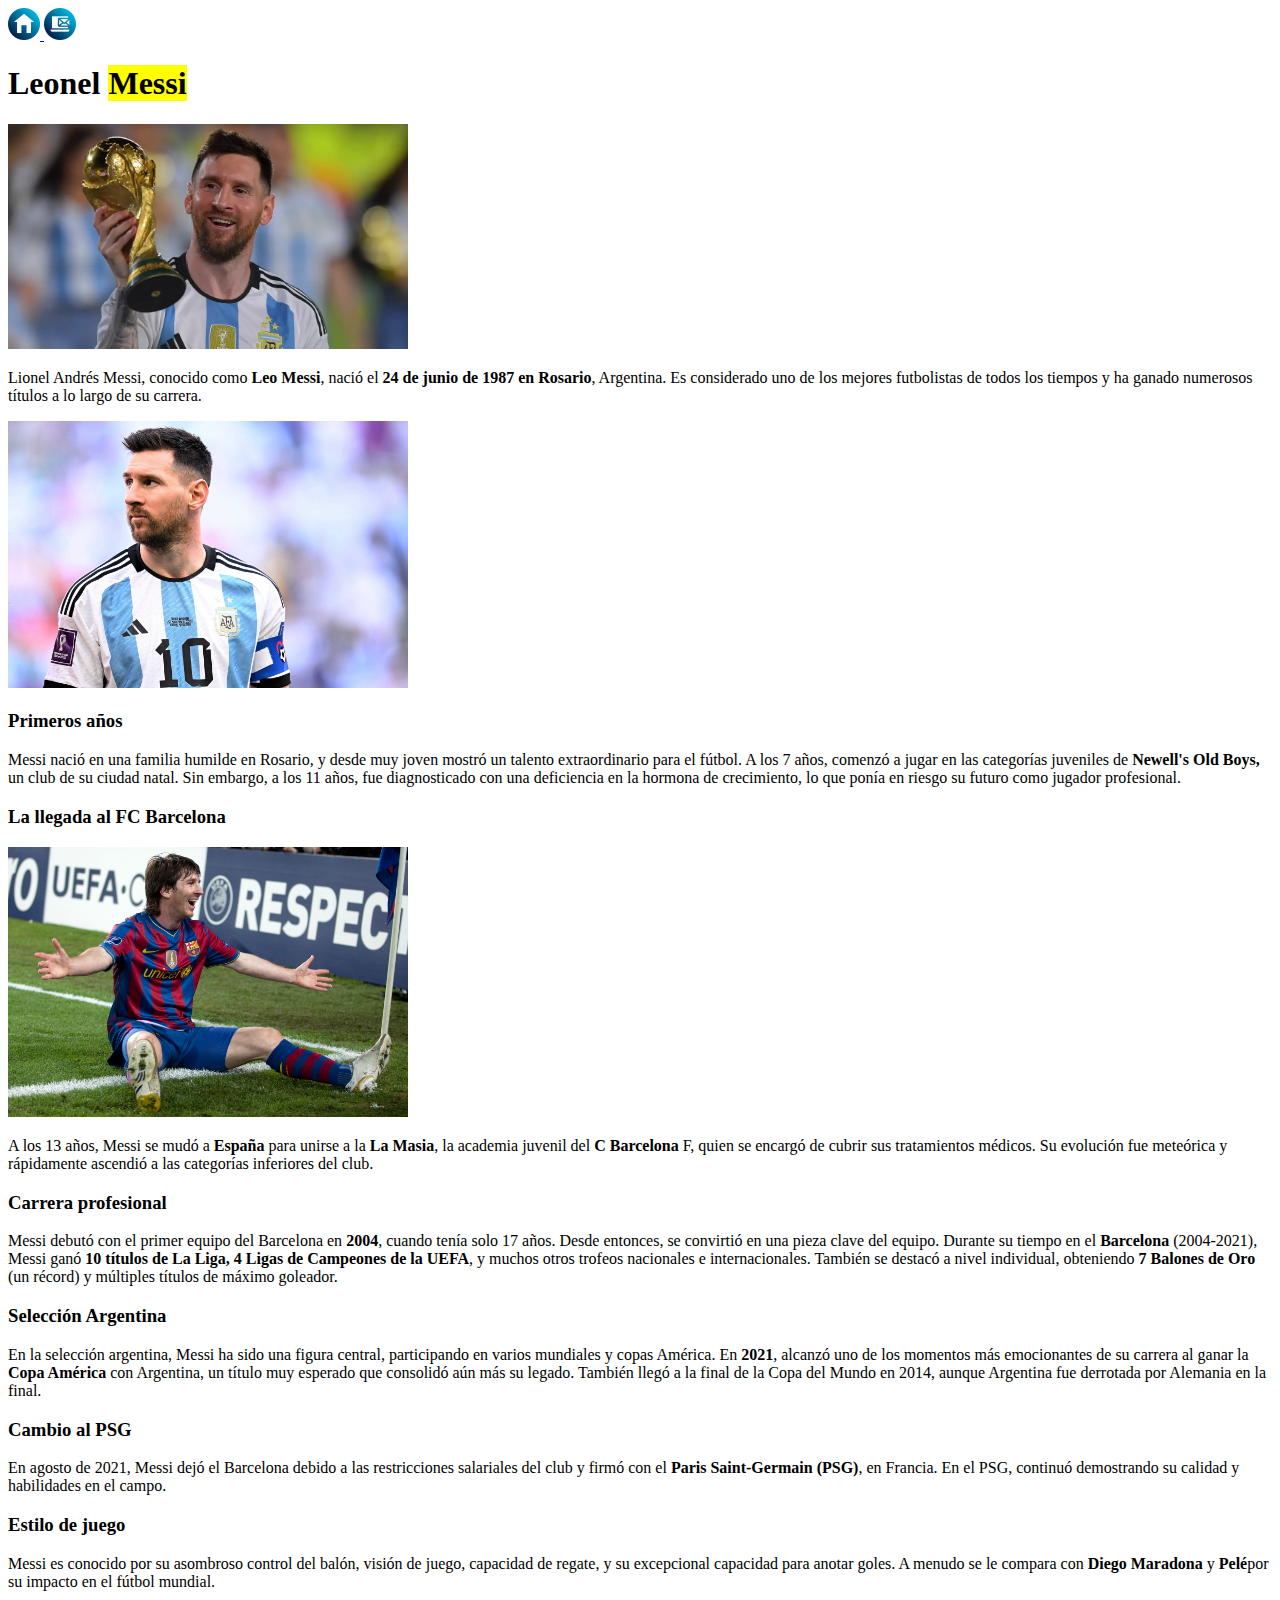
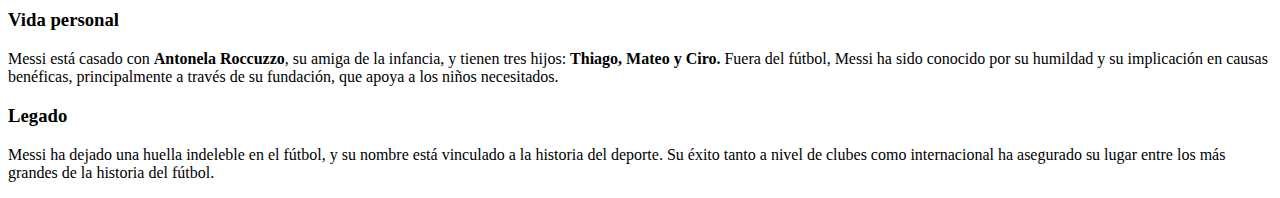
<file: semana_02/index.html>
<!DOCTYPE html>
<html lang="es">
<head>
    <meta charset="UTF-8">
    <meta name="viewport" content="width=device-width, initial-scale=1.0">
    <title>Leo Messi</title>
    <link rel="shortcut icon" href="images/futbol.png" type="image/x-icon">
</head>
<body>

    <a href="index.html">
        <img src="images/casa.png" alt="icono casa" width="32">
    </a>

    <a href="contactos.html">
        <img src="images/email.png" alt="icono email" width="32">
    </a>

    <h1>Leonel <mark>Messi</mark> </h1>
    <a href="images/messi.webp">
        <img src="images/messi.webp" width="400" alt="Leo Messi con la copa">

    </a>
    <p>
        Lionel Andrés Messi, conocido como <strong>Leo Messi</strong>, nació el <strong>24 de junio de 1987 en Rosario</strong>, Argentina. Es considerado uno de los mejores futbolistas de todos los tiempos y ha ganado numerosos títulos a lo largo de su carrera.
    </p>

    <img src="images/lionel-messi.jpg" alt="Lionel Messi" width="400">
    <h3>Primeros años</h3>
    <p>Messi nació en una familia humilde en Rosario, y desde muy joven mostró un talento extraordinario para el fútbol. A los 7 años, comenzó a jugar en las categorías juveniles de <strong>Newell's Old Boys,</strong>  un club de su ciudad natal. Sin embargo, a los 11 años, fue diagnosticado con una deficiencia en la hormona de crecimiento, lo que ponía en riesgo su futuro como jugador profesional.</p>


    <h3>La llegada al FC Barcelona</h3>
    <img 
        src="images/lionel-messi-barcelona.jpg" 
        alt="Lionel Messi Barcelona"
        width="400" >
    <p>
        A los 13 años, Messi se mudó a <strong>España</strong>  para unirse a la <strong>La Masia</strong>, la academia juvenil del <strong>C Barcelona</strong> F, quien se encargó de cubrir sus tratamientos médicos. Su evolución fue meteórica y rápidamente ascendió a las categorías inferiores del club.
    </p>

    <h3>Carrera profesional</h3>
    <p>
        Messi debutó con el primer equipo del Barcelona en <strong>2004</strong>, cuando tenía solo 17 años. Desde entonces, se convirtió en una pieza clave del equipo. Durante su tiempo en el <strong>Barcelona</strong>  (2004-2021), Messi ganó <strong>10 títulos de La Liga, 4 Ligas de Campeones de la UEFA</strong>, y muchos otros trofeos nacionales e internacionales. También se destacó a nivel individual, obteniendo <strong>7 Balones de Oro </strong> (un récord) y múltiples títulos de máximo goleador.
    </p>

    <h3>Selección Argentina</h3>
    <p>
        En la selección argentina, Messi ha sido una figura central, participando en varios mundiales y copas América. En <strong>2021</strong>, alcanzó uno de los momentos más emocionantes de su carrera al ganar la <strong>Copa América</strong>  con Argentina, un título muy esperado que consolidó aún más su legado. También llegó a la final de la Copa del Mundo en 2014, aunque Argentina fue derrotada por Alemania en la final.
    </p>

    <h3>Cambio al PSG</h3>
    <p>
        En agosto de 2021, Messi dejó el Barcelona debido a las restricciones salariales del club y firmó con el <strong>Paris Saint-Germain (PSG)</strong>, en Francia. En el PSG, continuó demostrando su calidad y habilidades en el campo.
    </p>

    <h3>Estilo de juego</h3>
    <p>
        Messi es conocido por su asombroso control del balón, visión de juego, capacidad de regate, y su excepcional capacidad para anotar goles. A menudo se le compara con <strong>Diego Maradona</strong> y <strong>Pelé</strong>por su impacto en el fútbol mundial.
    </p>

    <h3>Vida personal</h3>
    <p>
        Messi está casado con <strong>Antonela Roccuzzo</strong>, su amiga de la infancia, y tienen tres hijos: <strong>Thiago, Mateo y Ciro.</strong> Fuera del fútbol, Messi ha sido conocido por su humildad y su implicación en causas benéficas, principalmente a través de su fundación, que apoya a los niños necesitados.
    </p>

    <h3>Legado</h3>
    <p>
        Messi ha dejado una huella indeleble en el fútbol, y su nombre está vinculado a la historia del deporte. Su éxito tanto a nivel de clubes como internacional ha asegurado su lugar entre los más grandes de la historia del fútbol.
    </p>
</body>
</html>
</file>
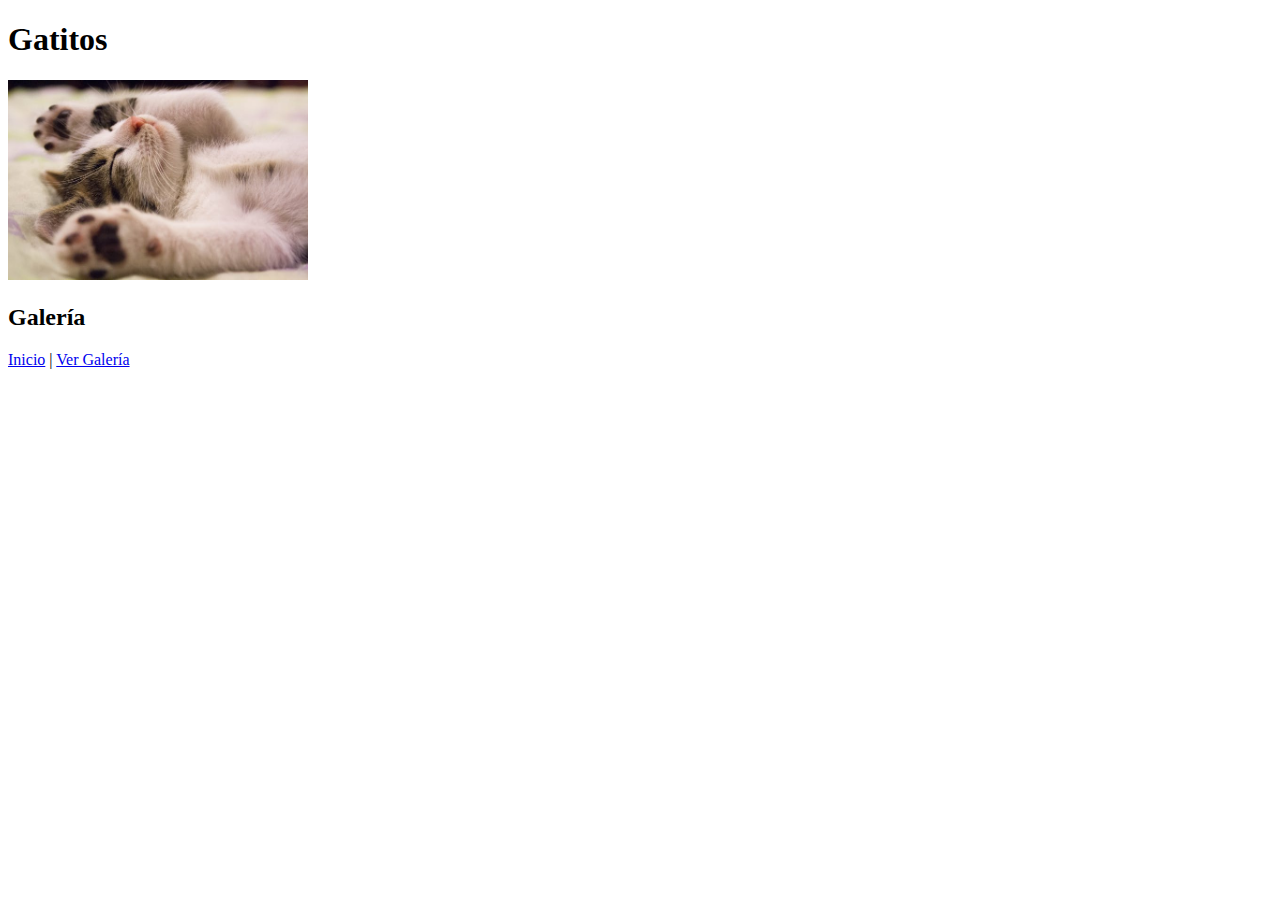
<file: semana_03/index.html>
<!DOCTYPE html>
<html lang="es">
<head>
    <meta charset="UTF-8">
    <title>Gatitos</title>
    <link rel="shortcut icon" href="images/pata.png" type="image/png">
</head>
<body>
    <h1>Gatitos</h1>
    <img src="images/durmiendo_s.jpg" alt="Gatito durmiendo" width="300">

    <h2>Galería</h2>

    <a href="index.html">Inicio</a> | 
    <a href="pages/galeria.html"> Ver Galería </a>


</body>
</html>
</file>
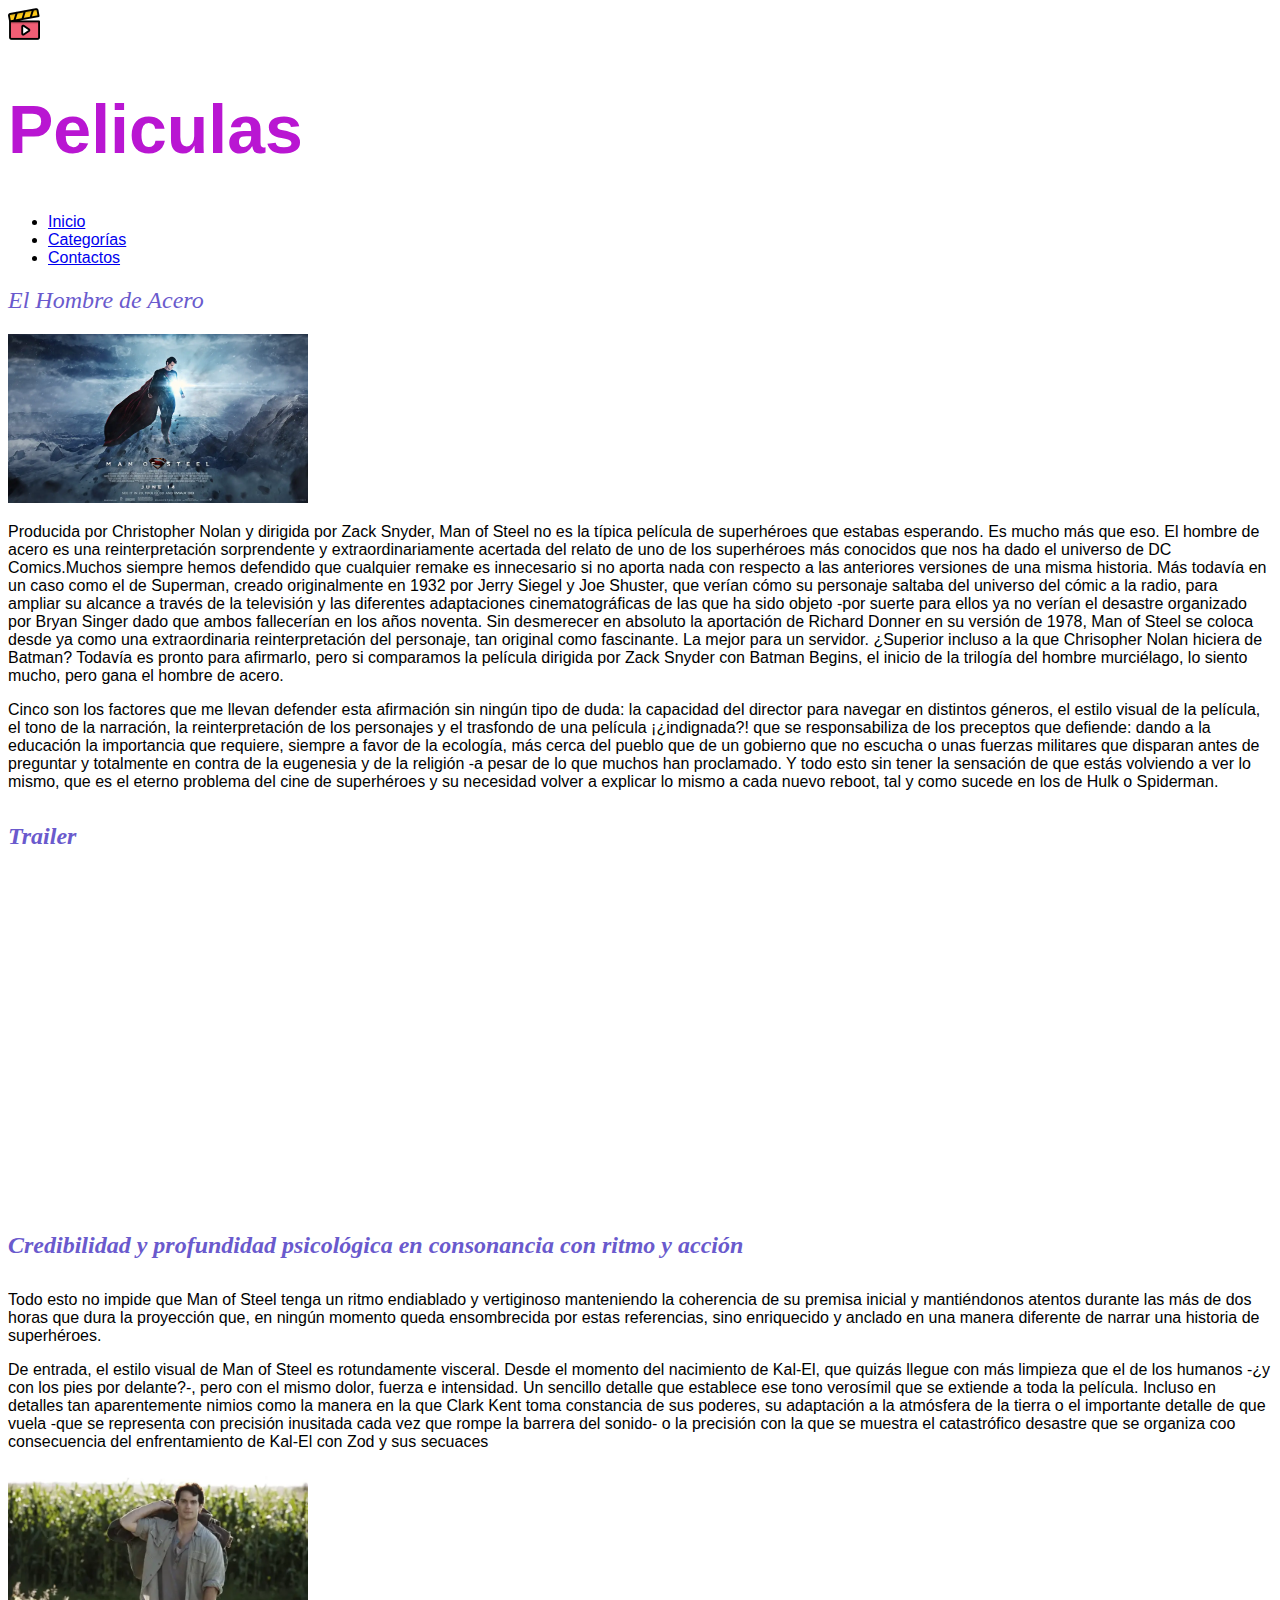
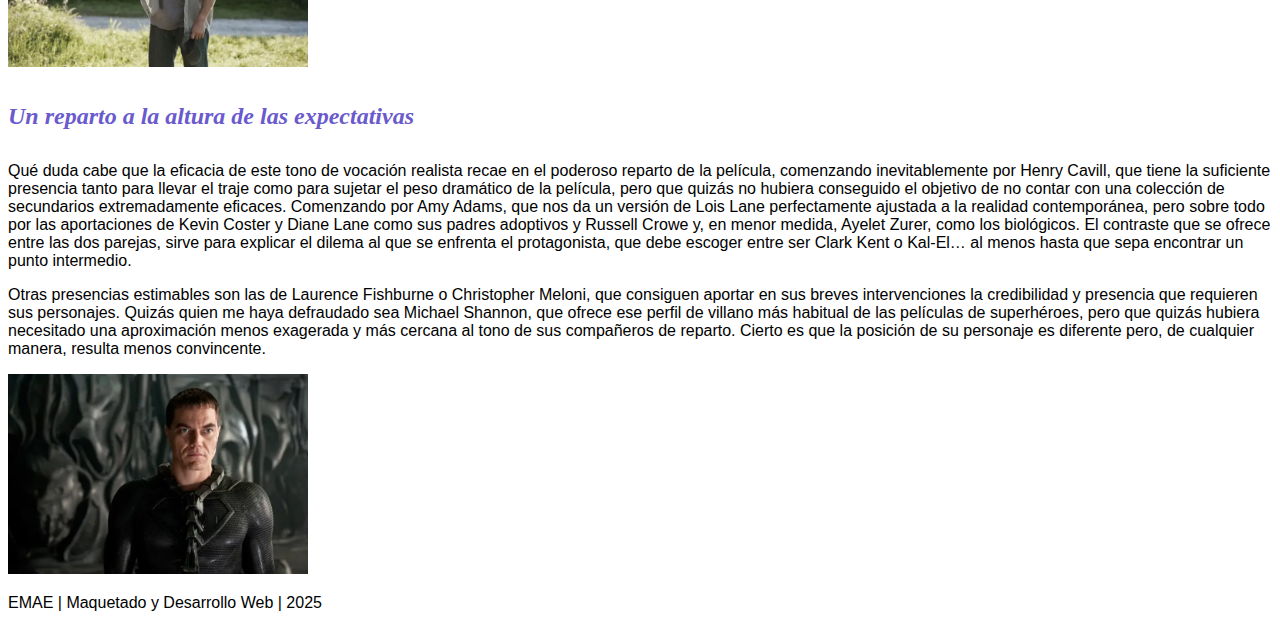
<file: semana_04/index.html>
<!DOCTYPE html>
<html lang="es">
<head>
    <meta charset="UTF-8">
    <link rel="shortcut icon" href="images/logo_s.png" type="image/png">
    <title>Peliculas</title>
    <link rel="stylesheet" href="style.css">
</head>
<body>
    <header>
        <img src="images/logo_s.png" width="32" alt="logo" title="Peliculas">
        <h1>Peliculas</h1>
    </header>

    <nav>
        <ul>
            <li>
                <a href="#">Inicio</a>
            </li>
            <li>
                <a href="#">Categorías</a>
            </li>
            <li>
                <a href="contactos.html">Contactos</a>
            </li>
        </ul>
    </nav>

    <main>
        <section>
            <h2>El Hombre de Acero</h2>
            <img src="images/portada.jpg" width="300" alt="Porta del hombre de acero">
        
            <p>
                Producida por Christopher Nolan y dirigida por Zack Snyder, Man of Steel no es la típica película de superhéroes que estabas esperando. Es mucho más que eso. El hombre de acero es una reinterpretación sorprendente y extraordinariamente acertada del relato de uno de los superhéroes más conocidos que nos ha dado el universo de DC Comics.Muchos siempre hemos defendido que cualquier remake es innecesario si no aporta nada con respecto a las anteriores versiones de una misma historia. Más todavía en un caso como el de Superman, creado originalmente en 1932 por Jerry Siegel y Joe Shuster, que verían cómo su personaje saltaba del universo del cómic a la radio, para ampliar su alcance a través de la televisión y las diferentes adaptaciones cinematográficas de las que ha sido objeto -por suerte para ellos ya no verían el desastre organizado por Bryan Singer dado que ambos fallecerían en los años noventa. Sin desmerecer en absoluto la aportación de Richard Donner en su versión de 1978, Man of Steel se coloca desde ya como una extraordinaria reinterpretación del personaje, tan original como fascinante. La mejor para un servidor. ¿Superior incluso a la que Chrisopher Nolan hiciera de Batman? Todavía es pronto para afirmarlo, pero si comparamos la película dirigida por Zack Snyder con Batman Begins, el inicio de la trilogía del hombre murciélago, lo siento mucho, pero gana el hombre de acero.
            </p>
        
            <p>
                Cinco son los factores que me llevan defender esta afirmación sin ningún tipo de duda: la capacidad del director para navegar en distintos géneros, el estilo visual de la película, el tono de la narración, la reinterpretación de los personajes y el trasfondo de una película ¡¿indignada?! que se responsabiliza de los preceptos que defiende: dando a la educación la importancia que requiere, siempre a favor de la ecología, más cerca del pueblo que de un gobierno que no escucha o unas fuerzas militares que disparan antes de preguntar y totalmente en contra de la eugenesia y de la religión -a pesar de lo que muchos han proclamado. Y todo esto sin tener la sensación de que estás volviendo a ver lo mismo, que es el eterno problema del cine de superhéroes y su necesidad volver a explicar lo mismo a cada nuevo reboot, tal y como sucede en los de Hulk o Spiderman.
            </p>
        
        </section>
        
        <section>
            <h4>Trailer</h4>
            <iframe width="560" height="315" src="https://www.youtube.com/embed/VzeDi7YR6gs?si=_t1k2mXBCamrEIqN" title="YouTube video player" frameborder="0" allow="accelerometer; autoplay; clipboard-write; encrypted-media; gyroscope; picture-in-picture; web-share" referrerpolicy="strict-origin-when-cross-origin" allowfullscreen></iframe>
        </section>

        <section>
            <h4>Credibilidad y profundidad psicológica en consonancia con ritmo y acción</h4>
    
            <p>
                Todo esto no impide que Man of Steel tenga un ritmo endiablado y vertiginoso manteniendo la coherencia de su premisa inicial y mantiéndonos atentos durante las más de dos horas que dura la proyección que, en ningún momento queda ensombrecida por estas referencias, sino enriquecido y anclado en una manera diferente de narrar una historia de superhéroes.
            </p>
        
            <p>
                De entrada, el estilo visual de Man of Steel es rotundamente visceral. Desde el momento del nacimiento de Kal-El, que quizás llegue con más limpieza que el de los humanos -¿y con los pies por delante?-, pero con el mismo dolor, fuerza e intensidad. Un sencillo detalle que establece ese tono verosímil que se extiende a toda la película. Incluso en detalles tan aparentemente nimios como la manera en la que Clark Kent toma constancia de sus poderes, su adaptación a la atmósfera de la tierra o el importante detalle de que vuela -que se representa con precisión inusitada cada vez que rompe la barrera del sonido- o la precisión con la que se muestra el catastrófico desastre que se organiza coo consecuencia del enfrentamiento de Kal-El con Zod y sus secuaces
            </p>
        
            <img src="images/foto3.webp" width="300" alt="Clark Kent">
        </section>

        <section>
            <h4>Un reparto a la altura de las expectativas</h4>
    
            <p>
                Qué duda cabe que la eficacia de este tono de vocación realista recae en el poderoso reparto de la película, comenzando inevitablemente por Henry Cavill, que tiene la suficiente presencia tanto para llevar el traje como para sujetar el peso dramático de la película, pero que quizás no hubiera conseguido el objetivo de no contar con una colección de secundarios extremadamente eficaces. Comenzando por Amy Adams, que nos da un versión de Lois Lane perfectamente ajustada a la realidad contemporánea, pero sobre todo por las aportaciones de Kevin Coster y Diane Lane como sus padres adoptivos y Russell Crowe y, en menor medida, Ayelet Zurer, como los biológicos. El contraste que se ofrece entre las dos parejas, sirve para explicar el dilema al que se enfrenta el protagonista, que debe escoger entre ser Clark Kent o Kal-El… al menos hasta que sepa encontrar un punto intermedio.
            </p>
            <p>
                Otras presencias estimables son las de Laurence Fishburne o Christopher Meloni, que consiguen aportar en sus breves intervenciones la credibilidad y presencia que requieren sus personajes. Quizás quien me haya defraudado sea Michael Shannon, que ofrece ese perfil de villano más habitual de las películas de superhéroes, pero que quizás hubiera necesitado una aproximación menos exagerada y más cercana al tono de sus compañeros de reparto. Cierto es que la posición de su personaje es diferente pero, de cualquier manera, resulta menos convincente.
            </p>
        
            <img src="images/foto4.webp" width="300" alt="Christopher Meloni">
        </section>

    </main>

    <footer>
        <p>EMAE | Maquetado y Desarrollo Web | 2025</p>
    </footer>

</body>
</html>
</file>
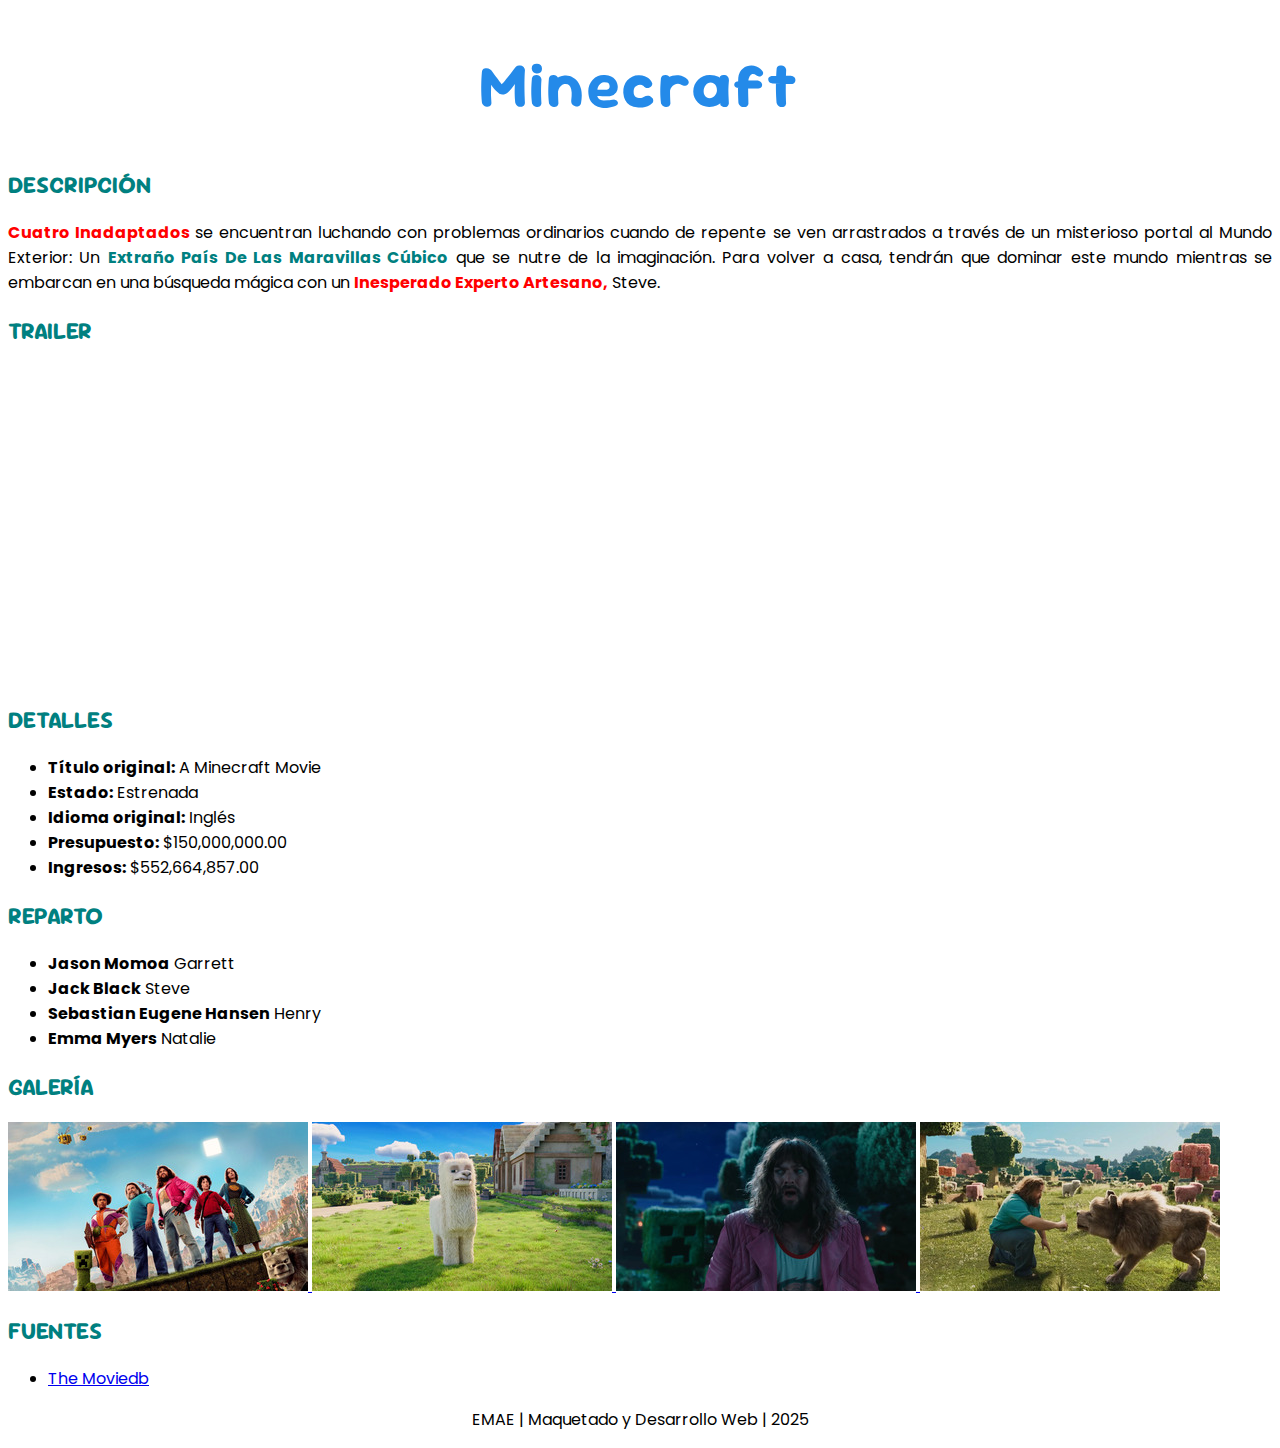
<file: semana_05/index.html>
<!DOCTYPE html>
<html lang="es">
<head>
    <meta charset="UTF-8">
    <meta name="viewport" content="width=device-width, initial-scale=1.0">
    <link rel="shortcut icon" href="images/logo_s.png" type="image/png">
    <title>Minecraft</title>
    <link rel="stylesheet" href="style.css">
</head>
<body>
    <header>
        <h1>Minecraft</h1>
    </header>
    <main>
        <section>
            <h2>Descripción</h2>
            <p>
                <span class="text-rojo">Cuatro inadaptados </span>se encuentran luchando con problemas ordinarios cuando de repente se ven arrastrados a través de un misterioso portal al Mundo Exterior: Un <span class="text-verde">extraño país de las maravillas cúbico</span>  que se nutre de la imaginación. Para volver a casa, tendrán que dominar este mundo mientras se embarcan en una búsqueda mágica con un <span class="text-rojo">inesperado experto artesano,</span>  Steve.
            </p>
        </section>
        <section>
            <h2>Trailer</h2>
            <iframe width="560" height="315" src="https://www.youtube.com/embed/8znIQ02A20k?si=ltjn5sanVNUkWdx-" title="YouTube video player" frameborder="0" allow="accelerometer; autoplay; clipboard-write; encrypted-media; gyroscope; picture-in-picture; web-share" referrerpolicy="strict-origin-when-cross-origin" allowfullscreen></iframe>
        </section>
        <section>
            <h2>Detalles</h2>
            <ul>
                <li> <span>Título original:</span>  A Minecraft Movie</li>
                <li> <span>Estado:</span>  Estrenada</li>
                <li> <span>Idioma original:</span>  Inglés</li>
                <li> <span>Presupuesto:</span>  $150,000,000.00</li>
                <li><span>Ingresos:</span>  $552,664,857.00</li>
            </ul>
        </section>
        <section>
            <h2>Reparto</h2>
            <ul>
                <li> <strong>Jason Momoa</strong> Garrett</li>
                <li> <strong>Jack Black</strong> Steve</li>
                <li> <strong>Sebastian Eugene Hansen</strong> Henry</li>
                <li> <strong>Emma Myers</strong> Natalie</li>

            </ul>
        </section>
        <section>
            <h2>Galería</h2>
            <a href="images/foto1.webp">
                <img src="images/foto1_s.jpg" alt="Personajes" width="300">
            </a>

            <a href="images/oveja.webp">
                <img src="images/oveja_s.jpg" alt="Oveja">
            </a>

            <a href="images/foto3.webp">
                <img src="images/foto3_s.jpg" alt="Jason Momoa Garrett">
            </a>

            <a href="images/foto4.webp">
                <img src="images/foto4_s.jpg" alt="Jack Black Steve Y Lobo">
            </a>

        </section>
        <section>
            <h2>Fuentes</h2>
            <ul>
                <li>
                    <a href="https://www.themoviedb.org/movie/950387-a-minecraft-movie" target="_blank">The Moviedb</a>
                </li>
            </ul>
            
            
      
        </section>
    </main>
    <footer>
        <p>EMAE | Maquetado y Desarrollo Web | 2025 </p>
    </footer>
</body>
</html>
</file>
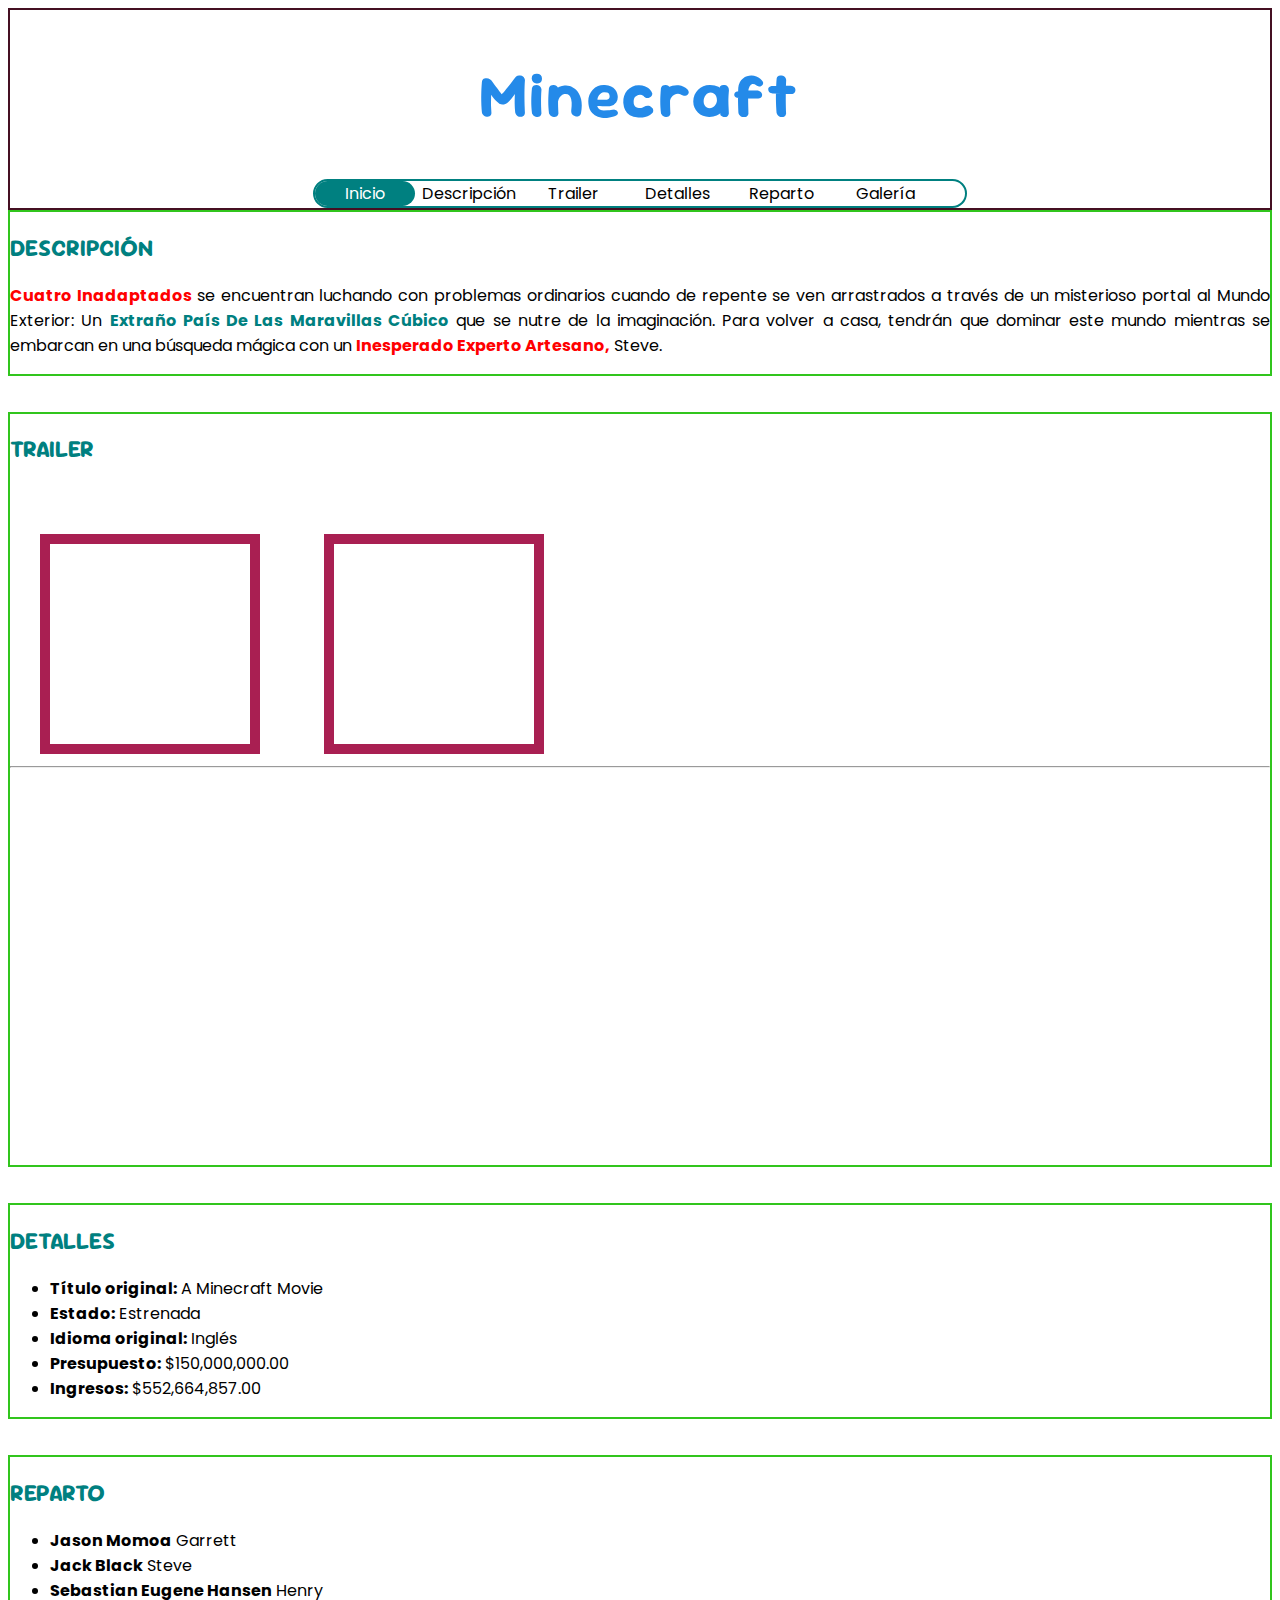
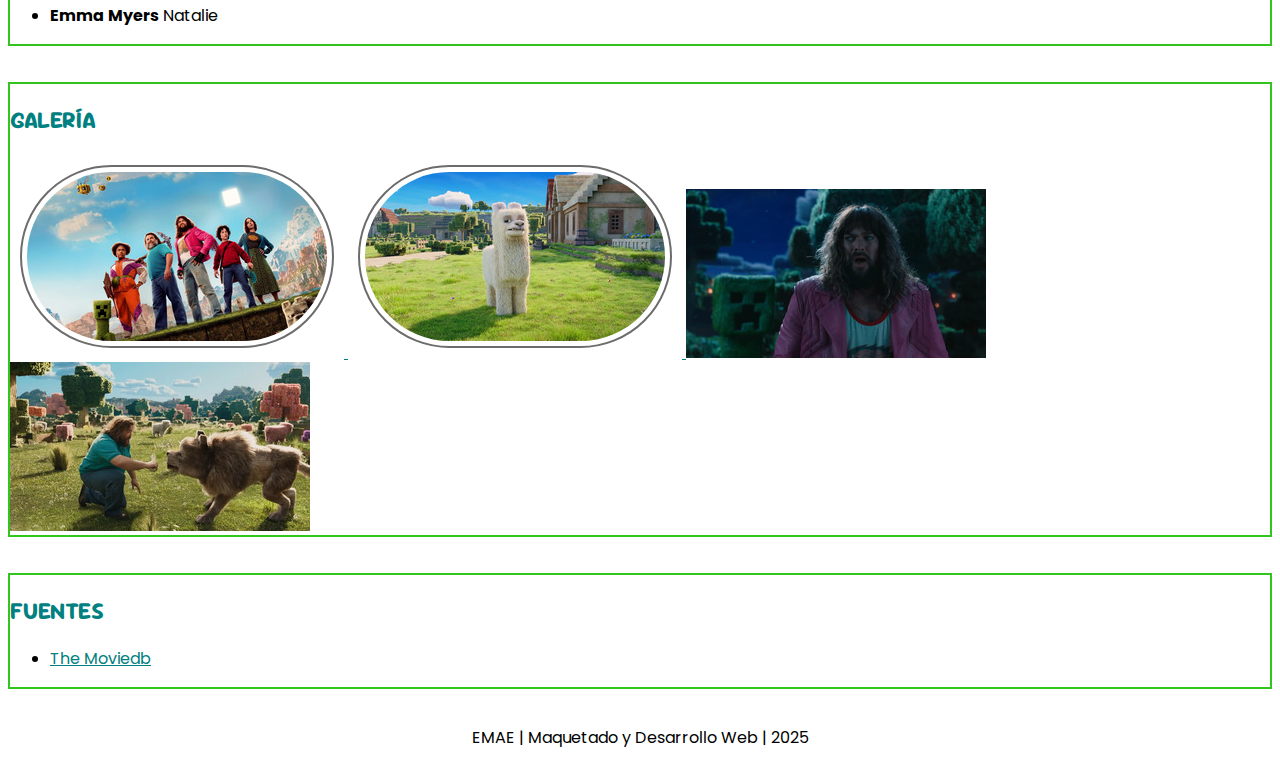
<file: semana_07/index.html>
<!DOCTYPE html>
<html lang="es">
<head>
    <meta charset="UTF-8">
    <meta name="viewport" content="width=device-width, initial-scale=1.0">
    <link rel="shortcut icon" href="images/logo_s.png" type="image/png">
    <title>Minecraft</title>
    <link rel="stylesheet" href="style.css">
</head>
<body>
    <header>
        <h1>Minecraft</h1>
        <ul class="menu">
            <li class="activo">Inicio</li>
            <li>Descripción</li>
            <li>Trailer</li>
            <li>Detalles</li>
            <li>Reparto</li>
            <li>Galería</li>
        </ul>
    </header>
    <main>
        <section>
            <h2>Descripción</h2>
            <p>
                <span class="text-rojo">Cuatro inadaptados </span>se encuentran luchando con problemas ordinarios cuando de repente se ven arrastrados a través de un misterioso portal al Mundo Exterior: Un <span class="text-verde">extraño país de las maravillas cúbico</span>  que se nutre de la imaginación. Para volver a casa, tendrán que dominar este mundo mientras se embarcan en una búsqueda mágica con un <span class="text-rojo">inesperado experto artesano,</span>  Steve.
            </p>
        </section>
        <section>
            <h2>Trailer</h2>
            <div class="box"></div>
            <div class="box"></div>
        
     
            <hr>
           
            <iframe width="560" height="315" src="https://www.youtube.com/embed/8znIQ02A20k?si=ltjn5sanVNUkWdx-" title="YouTube video player" frameborder="0" allow="accelerometer; autoplay; clipboard-write; encrypted-media; gyroscope; picture-in-picture; web-share" referrerpolicy="strict-origin-when-cross-origin" allowfullscreen></iframe>
        </section>
        <section>
            <h2>Detalles</h2>
            <ul>
                <li> <span>Título original:</span>  A Minecraft Movie</li>
                <li> <span>Estado:</span>  Estrenada</li>
                <li> <span>Idioma original:</span>  Inglés</li>
                <li> <span>Presupuesto:</span>  $150,000,000.00</li>
                <li> <span>Ingresos:</span>  $552,664,857.00</li>
            </ul>
        </section>
        <section>
            <h2>Reparto</h2>
            <ul>
                <li> <strong>Jason Momoa</strong> Garrett</li>
                <li> <strong>Jack Black</strong> Steve</li>
                <li> <strong>Sebastian Eugene Hansen</strong> Henry</li>
                <li> <strong>Emma Myers</strong> Natalie</li>

            </ul>
        </section>
        <section>
            <h2>Galería</h2>
            <a href="images/foto1.webp">
                <img class="foto" src="images/foto1_s.jpg" alt="Personajes" width="300">
            </a>

            <a href="images/oveja.webp">
                <img class="foto" src="images/oveja_s.jpg" alt="Oveja">
            </a>

            <a href="images/foto3.webp">
                <img  src="images/foto3_s.jpg" alt="Jason Momoa Garrett">
            </a>

            <a href="images/foto4.webp">
                <img src="images/foto4_s.jpg" alt="Jack Black Steve Y Lobo">
            </a>

        </section>
        <section>
            <h2>Fuentes</h2>
            <ul>
                <li>
                    <a class="link" id="moviedb" href="https://www.themoviedb.org/movie/950387-a-minecraft-movie" target="_blank">The Moviedb</a>
                </li>
            </ul>
            
            
      
        </section>
    </main>
    <footer>
        <p>EMAE | Maquetado y Desarrollo Web | 2025 </p>
    </footer>
</body>
</html>
</file>
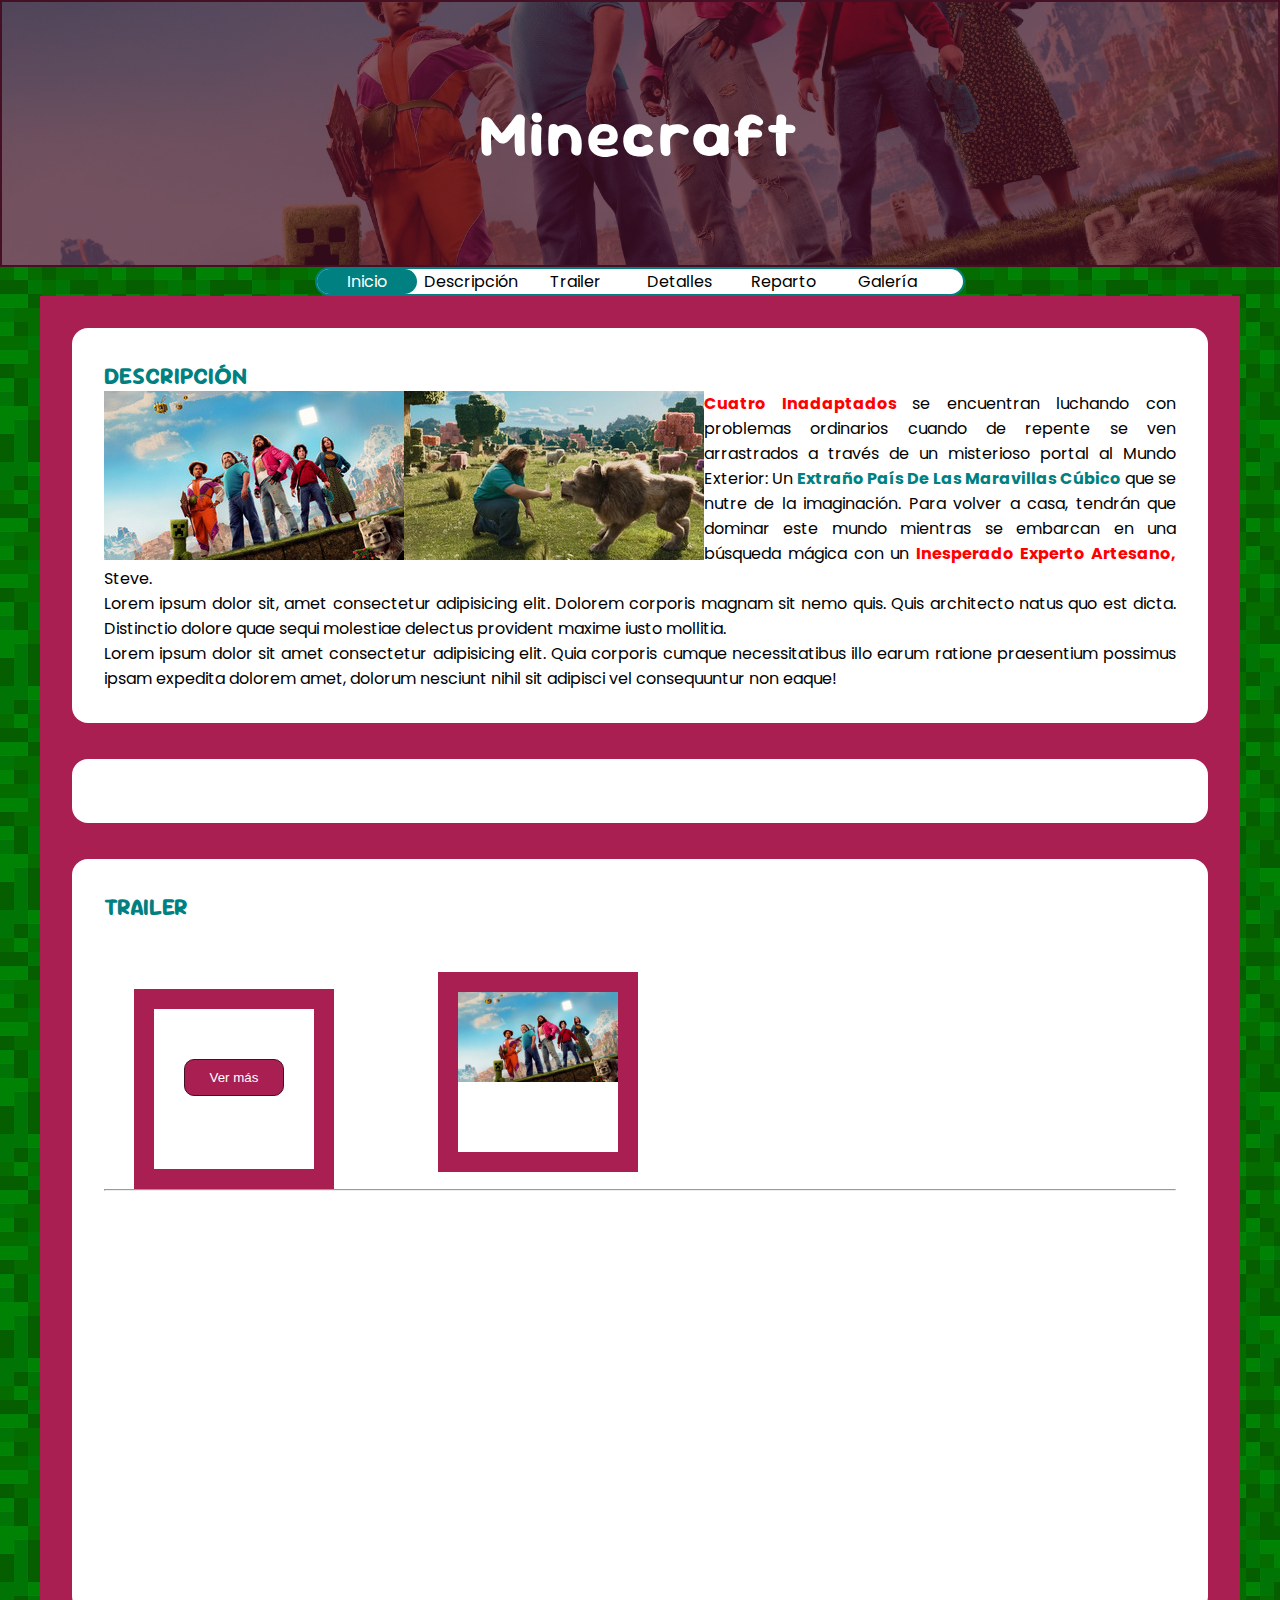
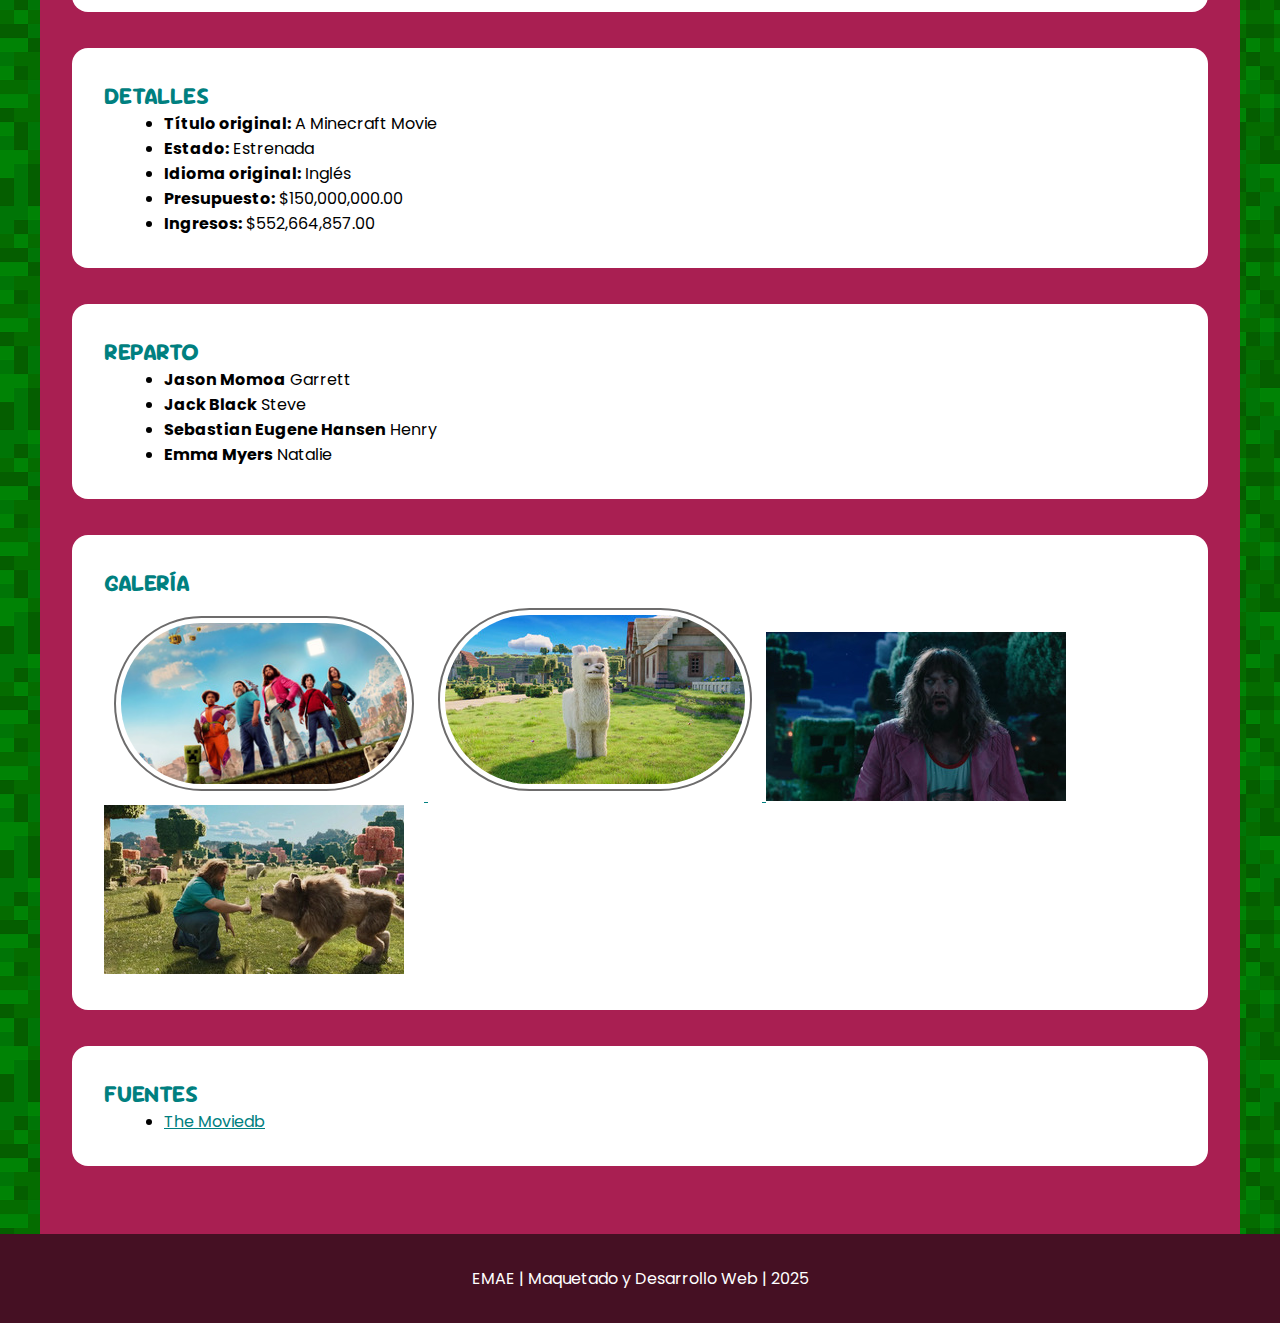
<file: semana_08/index.html>
<!DOCTYPE html>
<html lang="es">
<head>
    <meta charset="UTF-8">
    <meta name="viewport" content="width=device-width, initial-scale=1.0">
    <link rel="shortcut icon" href="images/logo_s.png" type="image/png">
    <title>Minecraft</title>
    <link rel="stylesheet" href="style.css">
</head>
<body>
    <header>
        <h1>Minecraft</h1>

    </header>
    <nav>
        <ul class="menu">
            <li class="activo">Inicio</li>
            <li>Descripción</li>
            <li>Trailer</li>
            <li>Detalles</li>
            <li>Reparto</li>
            <li>Galería</li>
        </ul>
    </nav>
    <main>
        <section>
            <h2>Descripción</h2>
            <img class="img-float-left" src="images/foto1_s.jpg" alt="">
            <img class="img-float-right" src="images/foto4_s.jpg" alt="">
            <p class="descripcion">
                <span class="text-rojo">Cuatro inadaptados </span>se encuentran luchando con problemas ordinarios cuando de repente se ven arrastrados a través de un misterioso portal al Mundo Exterior: Un <span class="text-verde">extraño país de las maravillas cúbico</span>  que se nutre de la imaginación. Para volver a casa, tendrán que dominar este mundo mientras se embarcan en una búsqueda mágica con un <span class="text-rojo">inesperado experto artesano,</span>  Steve.
            </p>
            <p class="descripcion">
                Lorem ipsum dolor sit, amet consectetur adipisicing elit. Dolorem corporis magnam sit nemo quis. Quis architecto natus quo est dicta. Distinctio dolore quae sequi molestiae delectus provident maxime iusto mollitia.
            </p>
            <p class="descripcion">
                Lorem ipsum dolor sit amet consectetur adipisicing elit. Quia corporis cumque necessitatibus illo earum ratione praesentium possimus ipsam expedita dolorem amet, dolorum nesciunt nihil sit adipisci vel consequuntur non eaque!
            </p>
        </section>
        <section>

        </section>
        <section>
            <h2>Trailer</h2>
            <div class="box">
                <button class="btn">Ver más</button>
            </div>
            <div class="box">
                <img class="box-img" src="images/foto1.webp" alt="foto">
            </div>
        
     
            <hr>
           
            <iframe width="560" height="315" src="https://www.youtube.com/embed/8znIQ02A20k?si=ltjn5sanVNUkWdx-" title="YouTube video player" frameborder="0" allow="accelerometer; autoplay; clipboard-write; encrypted-media; gyroscope; picture-in-picture; web-share" referrerpolicy="strict-origin-when-cross-origin" allowfullscreen></iframe>
        </section>
        <section>
            <h2>Detalles</h2>
            <ul>
                <li> <span>Título original:</span>  A Minecraft Movie</li>
                <li> <span>Estado:</span>  Estrenada</li>
                <li> <span>Idioma original:</span>  Inglés</li>
                <li> <span>Presupuesto:</span>  $150,000,000.00</li>
                <li> <span>Ingresos:</span>  $552,664,857.00</li>
            </ul>
        </section>
        <section>
            <h2>Reparto</h2>
            <ul>
                <li> <strong>Jason Momoa</strong> Garrett</li>
                <li> <strong>Jack Black</strong> Steve</li>
                <li> <strong>Sebastian Eugene Hansen</strong> Henry</li>
                <li> <strong>Emma Myers</strong> Natalie</li>

            </ul>
        </section>
        <section>
            <h2>Galería</h2>
            <a href="images/foto1.webp">
                <img class="foto" src="images/foto1_s.jpg" alt="Personajes" width="300">
            </a>

            <a href="images/oveja.webp">
                <img class="foto" src="images/oveja_s.jpg" alt="Oveja">
            </a>

            <a href="images/foto3.webp">
                <img  src="images/foto3_s.jpg" alt="Jason Momoa Garrett">
            </a>

            <a href="images/foto4.webp">
                <img src="images/foto4_s.jpg" alt="Jack Black Steve Y Lobo">
            </a>

        </section>
        <section>
            <h2>Fuentes</h2>
            <ul>
                <li>
                    <a class="link" id="moviedb" href="https://www.themoviedb.org/movie/950387-a-minecraft-movie" target="_blank">The Moviedb</a>
                </li>
            </ul>
            
            
      
        </section>
    </main>
<!--     <aside>
        <h2>Links</h2>
        <ul>
            <li>link 1</li>
            <li>link 2</li>
            <li>link 3</li>
            <li>link 4</li>

        </ul>
    </aside> -->
    <footer>
        <p>EMAE | Maquetado y Desarrollo Web | 2025 </p>
    </footer>
</body>
</html>
</file>
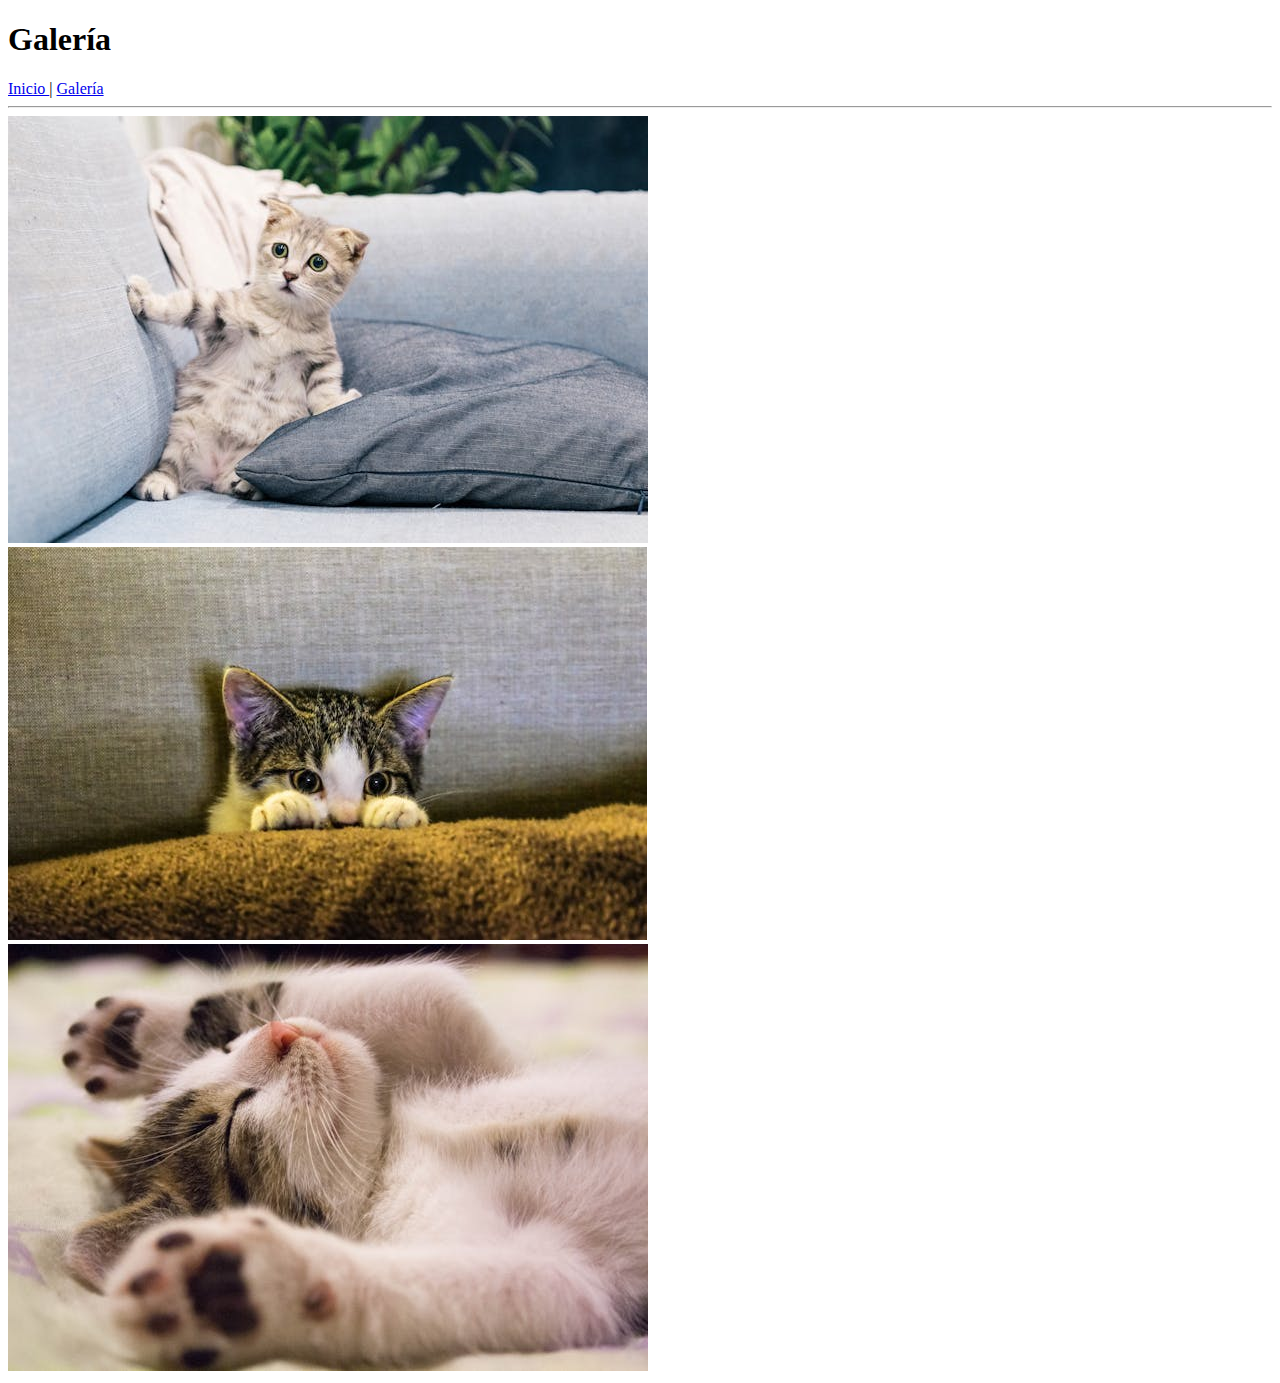
<file: semana_03/pages/galeria.html>
<!DOCTYPE html>
<html lang="es">
<head>
    <meta charset="UTF-8">
    <title>Gatitos | Galería</title>
</head>
<body>
    <h1> Galería </h1>

    <a href="../index.html"> Inicio </a> | 
    <a href="galeria.html"> Galería</a>

    <hr>

    <img src="../images/asustado_s.jpg" alt="Gatito asustado">

    <img src="../images/ojitos_s.jpg" alt="Gatito mirando">

    <img src="../images/durmiendo_s.jpg" alt="Gatito durmiendo">

</body>
</html>
</file>
<file: semana_04/style.css>
h1 {
    color: rgb(185, 22, 210);
    font-size: 68px;
    font-family:'Lucida Sans', Verdana, sans-serif
}

h2 {
    color: slateblue;
    font-style: italic;
    font-weight: 100;
}

h4 {
    color: slateblue;
    font-style: italic;
    font-size: 24px;
}
p {
    font-family: Verdana, Geneva, Tahoma, sans-serif;
}

a {
    font-family: 'Lucida Sans', 'Lucida Sans Regular', 'Lucida Grande', 'Lucida Sans Unicode', Geneva, Verdana, sans-serif;
}
</file>
<file: semana_05/style.css>
@import url('https://fonts.googleapis.com/css2?family=Poppins:ital,wght@0,100;0,200;0,300;0,400;0,500;0,600;0,700;0,800;0,900;1,100;1,200;1,300;1,400;1,500;1,600;1,700;1,800;1,900&family=Sour+Gummy:ital,wght@0,100..900;1,100..900&display=swap');

h1 {
    color:  rgb(36, 138, 233);
    font-size: 64px;
    font-family: "Sour Gummy", sans-serif;
    letter-spacing: 3px;
    text-align: center;
}

h2 {
    color: teal;
    font-family: "Sour Gummy", sans-serif;
    text-transform: uppercase;
    text-align: left;
}

p {
    font-family: Poppins, sans-serif;
    text-align: justify;
}

ul li {
    font-family: Poppins, sans-serif;
}

span {
    font-weight: 700;
}

.text-rojo {
    color: red;
    text-transform: capitalize;
}

.text-verde {
    color: teal;
    text-transform: capitalize;

}

.text-center {
    text-align: center;
}

footer p {
    text-align: center;
}
</file>
<file: semana_07/style.css>
@import url('https://fonts.googleapis.com/css2?family=Poppins:ital,wght@0,100;0,200;0,300;0,400;0,500;0,600;0,700;0,800;0,900;1,100;1,200;1,300;1,400;1,500;1,600;1,700;1,800;1,900&family=Sour+Gummy:ital,wght@0,100..900;1,100..900&display=swap');

header {
    border: 2px solid #451023;
}

.menu {
    list-style: none;
    border: 2px solid teal;
    border-radius: 100px;
    width: 650px;
    padding-left: 0px;
    margin: auto;
}

.menu li {
    width: 100px;
    display: inline-block;
    text-align: center;
}
li.activo{
    background-color: teal;
    color: white;
    border-radius: 20px;
}

section {
    border: 2px solid #31c51d;
    margin-bottom: 36px;
}
h1 {
    color:  rgb(36, 138, 233);
    font-size: 64px;
    font-family: "Sour Gummy", sans-serif;
    letter-spacing: 3px;
    text-align: center;
}

h2 {
    color: teal;
    font-family: "Sour Gummy", sans-serif;
    text-transform: uppercase;
    text-align: left;
}

p {
    font-family: Poppins, sans-serif;
    text-align: justify;
}

ul li {
    font-family: Poppins, sans-serif;
}

span {
    font-weight: 700;
}

.text-rojo {
    color: red;
    text-transform: capitalize;
}

.text-verde {
    color: teal;
    text-transform: capitalize;

}

.text-center {
    text-align: center;
}

footer p {
    text-align: center;
}

/* SELECTORE DE ETIQUETA, CLASE e ID */ 
#moviedb {
    color: slateblue;
}

.link {
    color: red
}

a {
    color: teal !important;
}

/*Propiedade de la caja */
.box {
    border: 10px solid #a91f52;
    height: 200px;
    width: 200px;
    display: inline-block;
    margin-left: 30px;
    margin-right: 30px;
    margin-top: 50px;
}

iframe {
    margin: 20px 10px 50px 180px;
}

.foto {
    border: 2px solid #6d6c6c;
    padding: 5px;
    margin: 10px;
    border-radius: 100px;
}

.btn {
    margin-top: 50px;
    margin-left: 30px;
    background-color: #a91f52;
    border: 1px solid #451023;
    color: white;
    border-radius: 10px;
    padding: 10px;
    width: 100px;
    cursor: pointer;
}

.btn:hover {
    background-color: #451023;
    border: none;
}
</file>
<file: semana_08/style.css>
@import url('https://fonts.googleapis.com/css2?family=Poppins:ital,wght@0,100;0,200;0,300;0,400;0,500;0,600;0,700;0,800;0,900;1,100;1,200;1,300;1,400;1,500;1,600;1,700;1,800;1,900&family=Sour+Gummy:ital,wght@0,100..900;1,100..900&display=swap');

* {
    box-sizing: border-box;
    margin: 0;
    padding: 0;
}

body {
    background-color: #6d6c6c;
    background-image: url("images/textura.png");
}
header {
    border: 2px solid #451023;
    background-image: url("images/foto1.webp");
    background-repeat:no-repeat;
    background-position: center 75%;
    background-size: cover;
}

.menu {
    list-style: none;
    border: 2px solid teal;
    border-radius: 100px;
    width: 650px;
    padding-left: 0px;
    margin: auto;
}

.menu li {
    width: 100px;
    display: inline-block;
    text-align: center;
}
li.activo{
    background-color: teal;
    color: white;
    border-radius: 20px;
}

main {
    width: 1200px;
    background-color: #a91f52;
    margin: auto;
    padding: 32px;
   /*  display: inline-block;
     margin-left: 100px; */

}
/* 
aside {
    background-color: white;
    width: 200px;
    padding:  32px 32px 32px 16px;
    border-radius: 16px;
    display: inline-block;
    vertical-align: top;
    margin-left: 100px; 
} 
*/
section {
    border-radius: 16px;
    margin-bottom: 36px;
    padding: 32px;
    background-color: white;
}
h1 {
    color:  white;
    font-size: 64px;
    font-family: "Sour Gummy", sans-serif;
    letter-spacing: 3px;
    text-align: center;
    padding-top: 90px;
    padding-bottom: 90px;
    background-color: rgba(70, 16, 36, 0.7);
}

h2 {
    color: teal;
    font-family: "Sour Gummy", sans-serif;
    text-transform: uppercase;
    text-align: left;
}

p {
    font-family: Poppins, sans-serif;
    text-align: justify;
}

p.descripcion {
}
.img-float-left {
    float: left;
}

.img-float-right {
    float: left;
}
ul {
    padding-left: 60px;
    background-color: white;
}

ul li {
    font-family: Poppins, sans-serif;
}

span {
    font-weight: 700;
}

.text-rojo {
    color: red;
    text-transform: capitalize;
}

.text-verde {
    color: teal;
    text-transform: capitalize;

}

.text-center {
    text-align: center;
}
footer {
    background-color: #451023;
    padding: 32px;
}

footer p {
    text-align: center;
    color: white;
}

/* SELECTORE DE ETIQUETA, CLASE e ID */ 
#moviedb {
    color: slateblue;
}

.link {
    color: red
}

a {
    color: teal !important;
}

/*Propiedade de la caja */
.box {
    border: 20px solid #a91f52;

    height: 200px;
    width: 200px;
    display: inline-block;
    margin-left: 30px;
    margin-right: 70px;
    margin-top: 50px;
}

.box-img {
    width: 160px;
}

iframe {
    margin: 20px 10px 50px 180px;
}

.foto {
    border: 2px solid #6d6c6c;
    padding: 5px;
    margin: 10px;
    border-radius: 100px;
}

.btn {
    margin-top: 50px;
    margin-left: 30px;
    background-color: #a91f52;
    border: 1px solid #451023;
    color: white;
    border-radius: 10px;
    padding: 10px;
    width: 100px;
    cursor: pointer;
}

.btn:hover {
    background-color: #451023;
    border: none;
}
</file>
